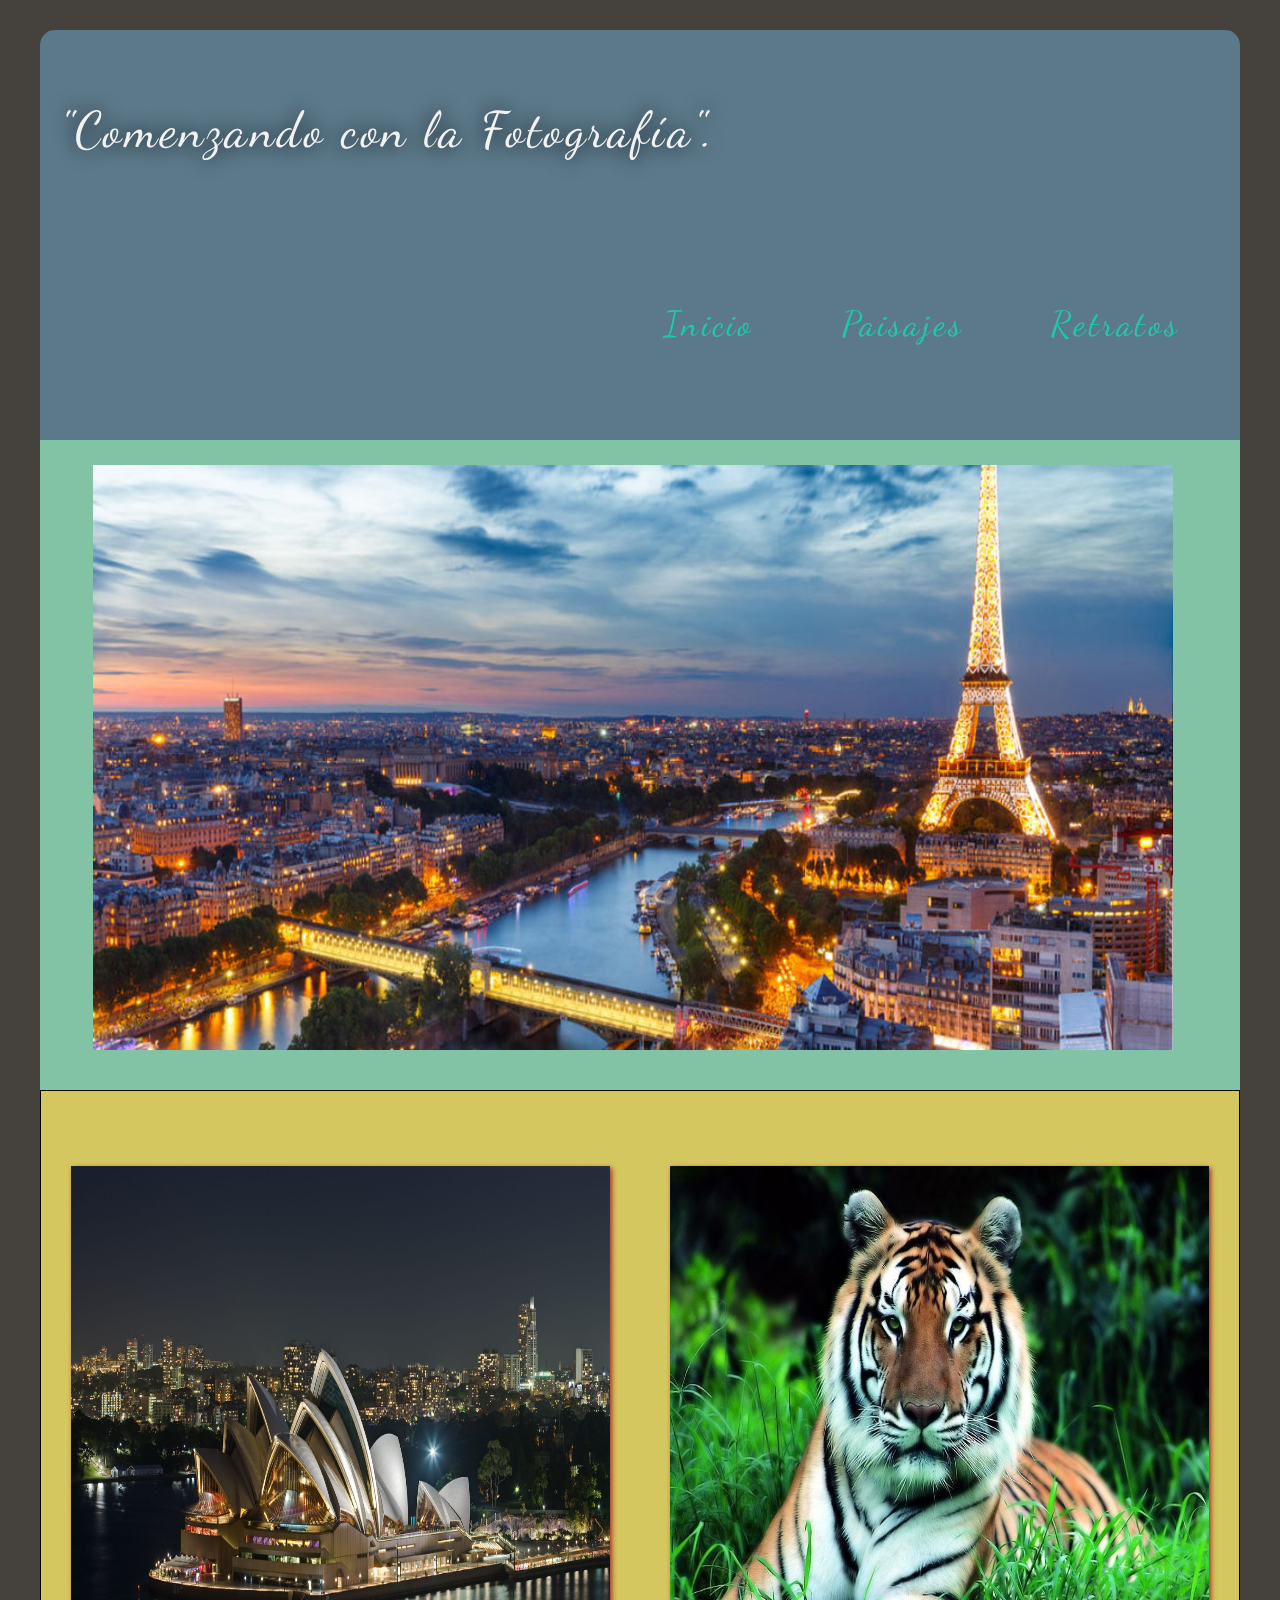
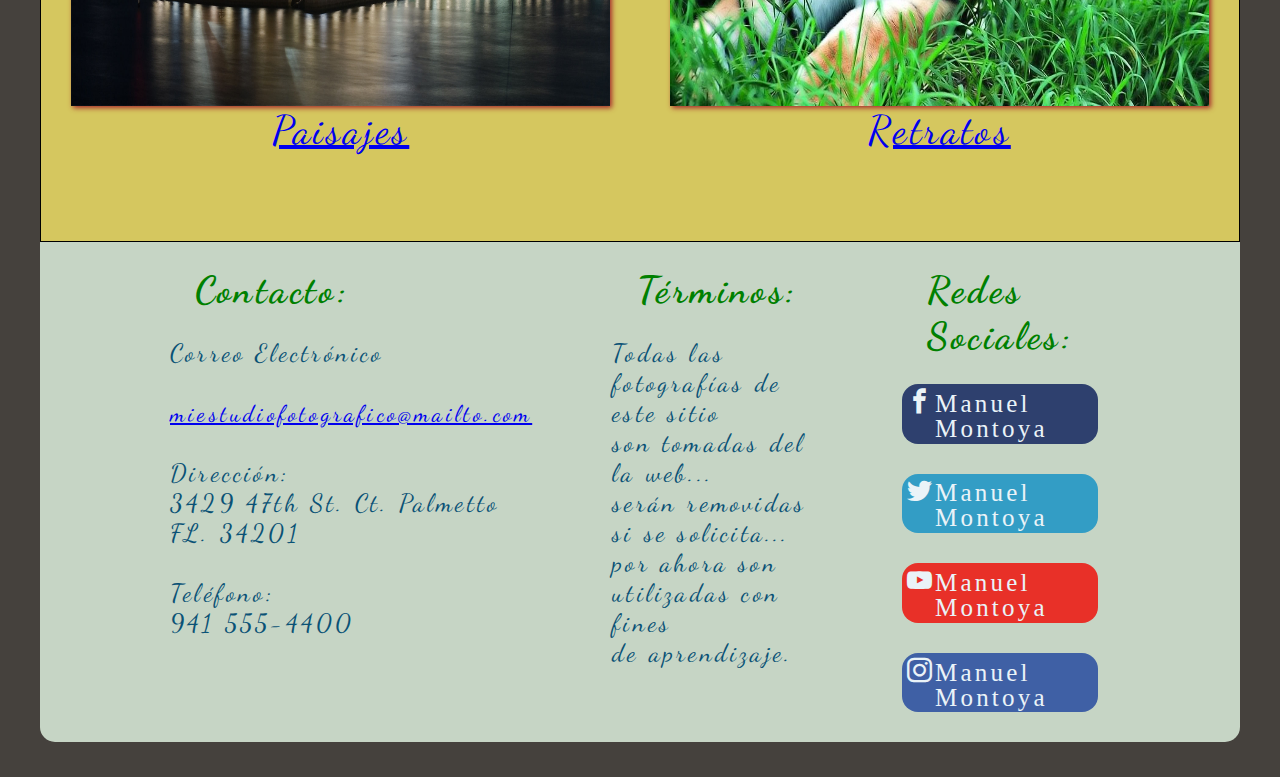
<file: index.html>
<!DOCTYPE html>
<html>
  <head>
    <meta charset="utf-8">
    <meta name="viewport" content="width=device-width,initial-scale=1.0">
    <title>Evaluacion Final: Estudio Fotográfico.</title>
    <link rel="stylesheet" href="css/estilos.css">
    <link rel="stylesheet" href="font.css">
    <link rel="stylesheet" type="text/css" href="http://fonts.googleapis.com/css?family=Dancing+Script">
  </head>
  <body>
<header>
  <div class="contenedor">
  <div class="Nombre">"Comenzando con la Fotografía".</div>
  <nav>
    <a href="inicio.html">Inicio</a>
    <a href="Paisajes.html" target="_blank">Paisajes</a>
    <a href="Retratos.html">Retratos</a>
  </nav>
  </div>
</header>
<section>
<div class="foto1">
  <img src="img/Paris.jpg" alt="foto de París" id="pic1"></img>
</div>
</section>
<section>
<div class="contenedor1">
  <div class="foto2">
    <img src="img/australia.jpg" alt="foto de Australia">
    <a href="Paisajes.html">Paisajes</a>
  </div>
  <div class="foto3">
    <img src="img/tigre.jpg" alt=" foto de una Tigre">
    <a href="Retratos.html">Retratos</a>
  </div>
</div>
</section>
<footer>
<div class="contenedor2">
  <div class="item">
    <h2>Contacto:</h2>
    <p>Correo Electrónico</p><br>
      <a href="mailto:miestudiofotografico@mailto.com" id="mail">miestudiofotografico@mailto.com</a><br>
      <br><p>Dirección: <br>3429 47th St. Ct. Palmetto FL. 34201</p><br>
      <p>Teléfono:<br> 941 555-4400</p><br>
  </div>
  <div class="item">
    <h2>Términos:</h2>
    <p>Todas las fotografías de este sitio<br> son tomadas del la web... <br>serán removidas si se solicita... <br>por ahora son utilizadas con fines<br> de aprendizaje.</p>
  </div>
  <div class="item">
    <h2 class="logos">Redes Sociales:</h2>
    <a href="https://www.facebook.com/" class="icon icon-facebook" target="_blank">Manuel Montoya</a><br>
    <a href="https://twitter.com/" class="icon icon-twitter" target="_blank">Manuel Montoya</a><br>
    <a href="https://www.youtube.com/" class="icon icon-youtube" target="_blank">Manuel Montoya</a><br>
    <a href="https://www.instagram.com/" class="icon icon-instagram" target="_blank">Manuel Montoya</a><br>
  </div>
  <div class="item">
    <h2>Derechos Reservados:</h2>
    <p>Manuel Montoya-Romero.</p><br>
    <p> © *Copyright- 2019</p>
    <p>++All rigths reserved++.</p>
  </div>
</div>
</footer>
  </body>
</html>
</file>
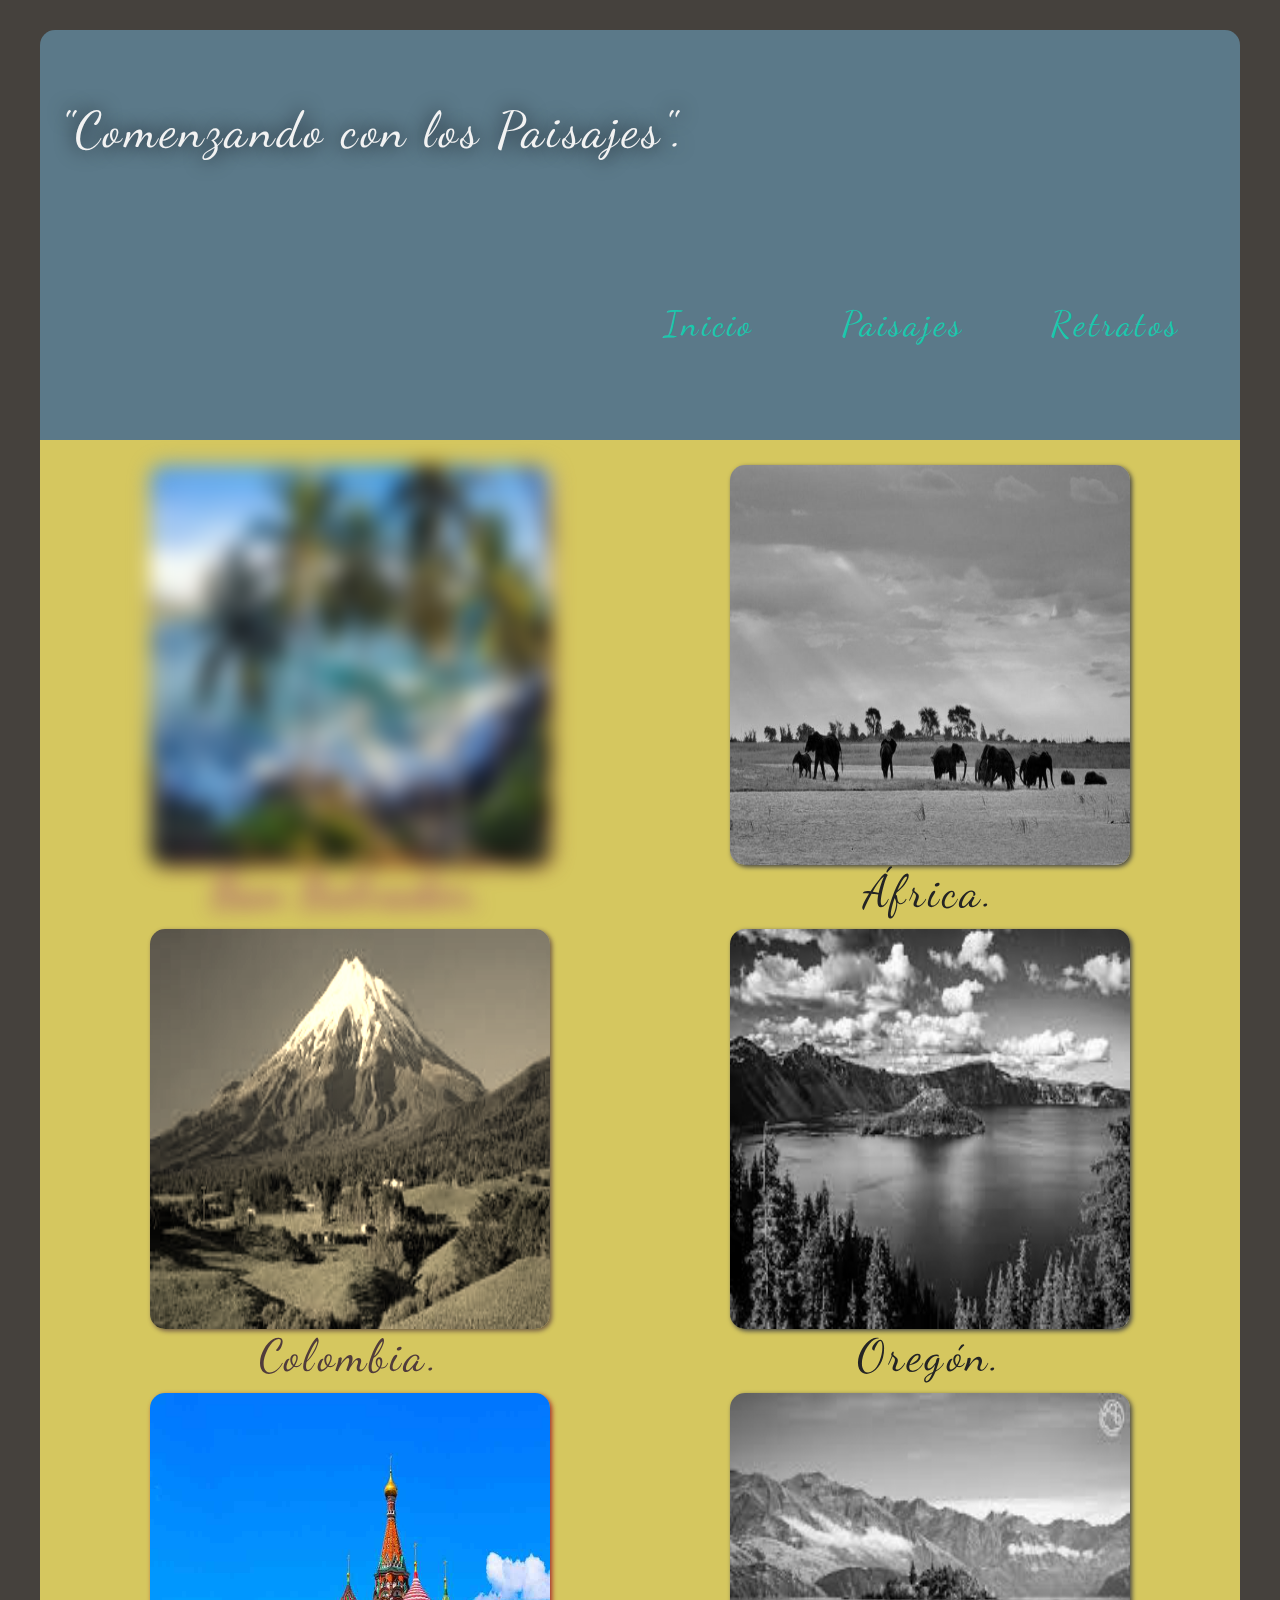
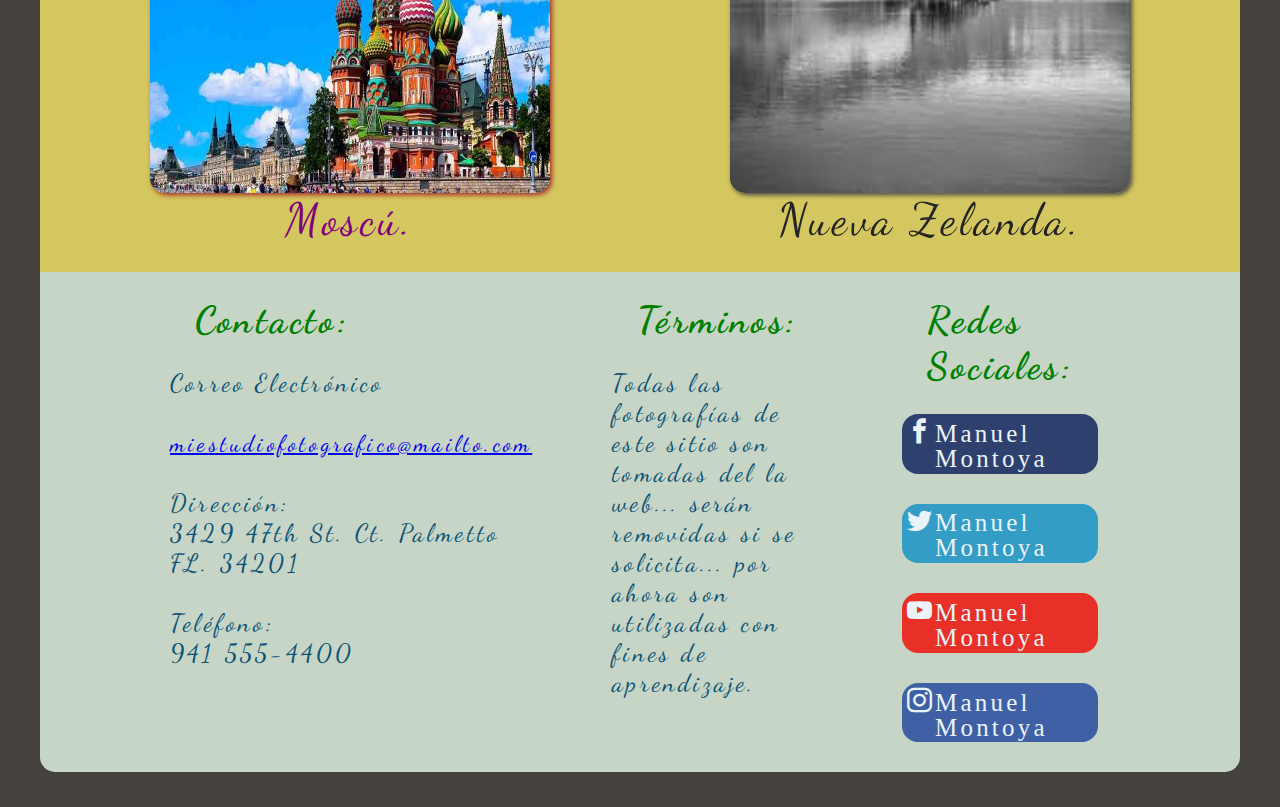
<file: Paisajes.html>
<!DOCTYPE html>
<html>
  <head>
    <meta charset="utf-8">
    <meta name="viewport" content="width=device-width,initial-scale=1.0">
    <title> Evaluación final: Paisajes.</title>
    <link rel="stylesheet" href="css/estilos.css">
    <link rel="stylesheet" href="font.css">
    <link rel="stylesheet" type="text/css" href="http://fonts.googleapis.com/css?family=Dancing+Script">
  </head>
  <body>
    <header>
      <div class="contenedor">
      <div class="Nombre">"Comenzando con los Paisajes".</div>
      <nav>
        <a href="index.html">Inicio</a>
        <a href="#">Paisajes</a>
        <a href="Retratos.html"  target="_blank">Retratos</a>
      </nav>
      </div>
    </header>
    <section class="paisajes">
      <div class="salvador">
      <figure><img src="img/salvador.jpg"></figure>
      <figcaption>San Salvador.</figcaption>
      </div>
      <div class="africa">
      <figure><img src="img/africa.jpg"></figure>
      <figcaption>África.</figcaption>
      </div>
      <div class="colombia">
      <figure><img src="img/colombia.jpg"></figure>
      <figcaption>Colombia.</figcaption>
      </div>
      <div class="oregon">
      <figure><img src="img/oregon.jpg"></figure>
      <figcaption>Oregón.</figcaption>
      </div>
      <div class="moscu">
      <figure><img src="img/moscu.jpg"></figure>
      <figcaption>Moscú.</figcaption>
      </div>
      <div class="zelanda">
      <figure><img src="img/zelanda.jpg"></figure>
      <figcaption>Nueva Zelanda.</figcaption>
      </div>
    </section>
    <footer>
    <div class="contenedor2">
      <div class="contacto">
        <h2>Contacto:</h2>
        <p>Correo Electrónico</p><br>
          <a href="mailto:miestudiofotografico@mailto.com" id="mail">miestudiofotografico@mailto.com</a><br>
          <br><p>Dirección: <br>3429 47th St. Ct. Palmetto FL. 34201</p><br>
          <p>Teléfono:<br> 941 555-4400</p><br>
      </div>
      <div class="terminos">
        <h2>Términos:</h2>
        <p>Todas las fotografías de este sitio son tomadas del la web... serán removidas si se solicita... por ahora son utilizadas con fines de aprendizaje.</p>
      </div>
      <div class="redessociales">
        <h2 class="logos">Redes Sociales:</h2>
        <a href="https://www.facebook.com/" class="icon icon-facebook" target="_blank">Manuel Montoya</a><br>
        <a href="https://twitter.com/" class="icon icon-twitter" target="_blank">Manuel Montoya</a><br>
        <a href="https://www.youtube.com/" class="icon icon-youtube" target="_blank">Manuel Montoya</a><br>
        <a href="https://www.instagram.com/" class="icon icon-instagram" target="_blank">Manuel Montoya</a><br>
      </div>
      <div class="Derechos">
        <h2>Derechos Reservados:</h2>
        <p>Manuel Montoya-Romero.</p><br>
        <p> © *Copyright- 2019</p>
        <p>++All rigths reserved++.</p>
      </div>
    </div>
    </footer>
  </body>
</html>
</file>
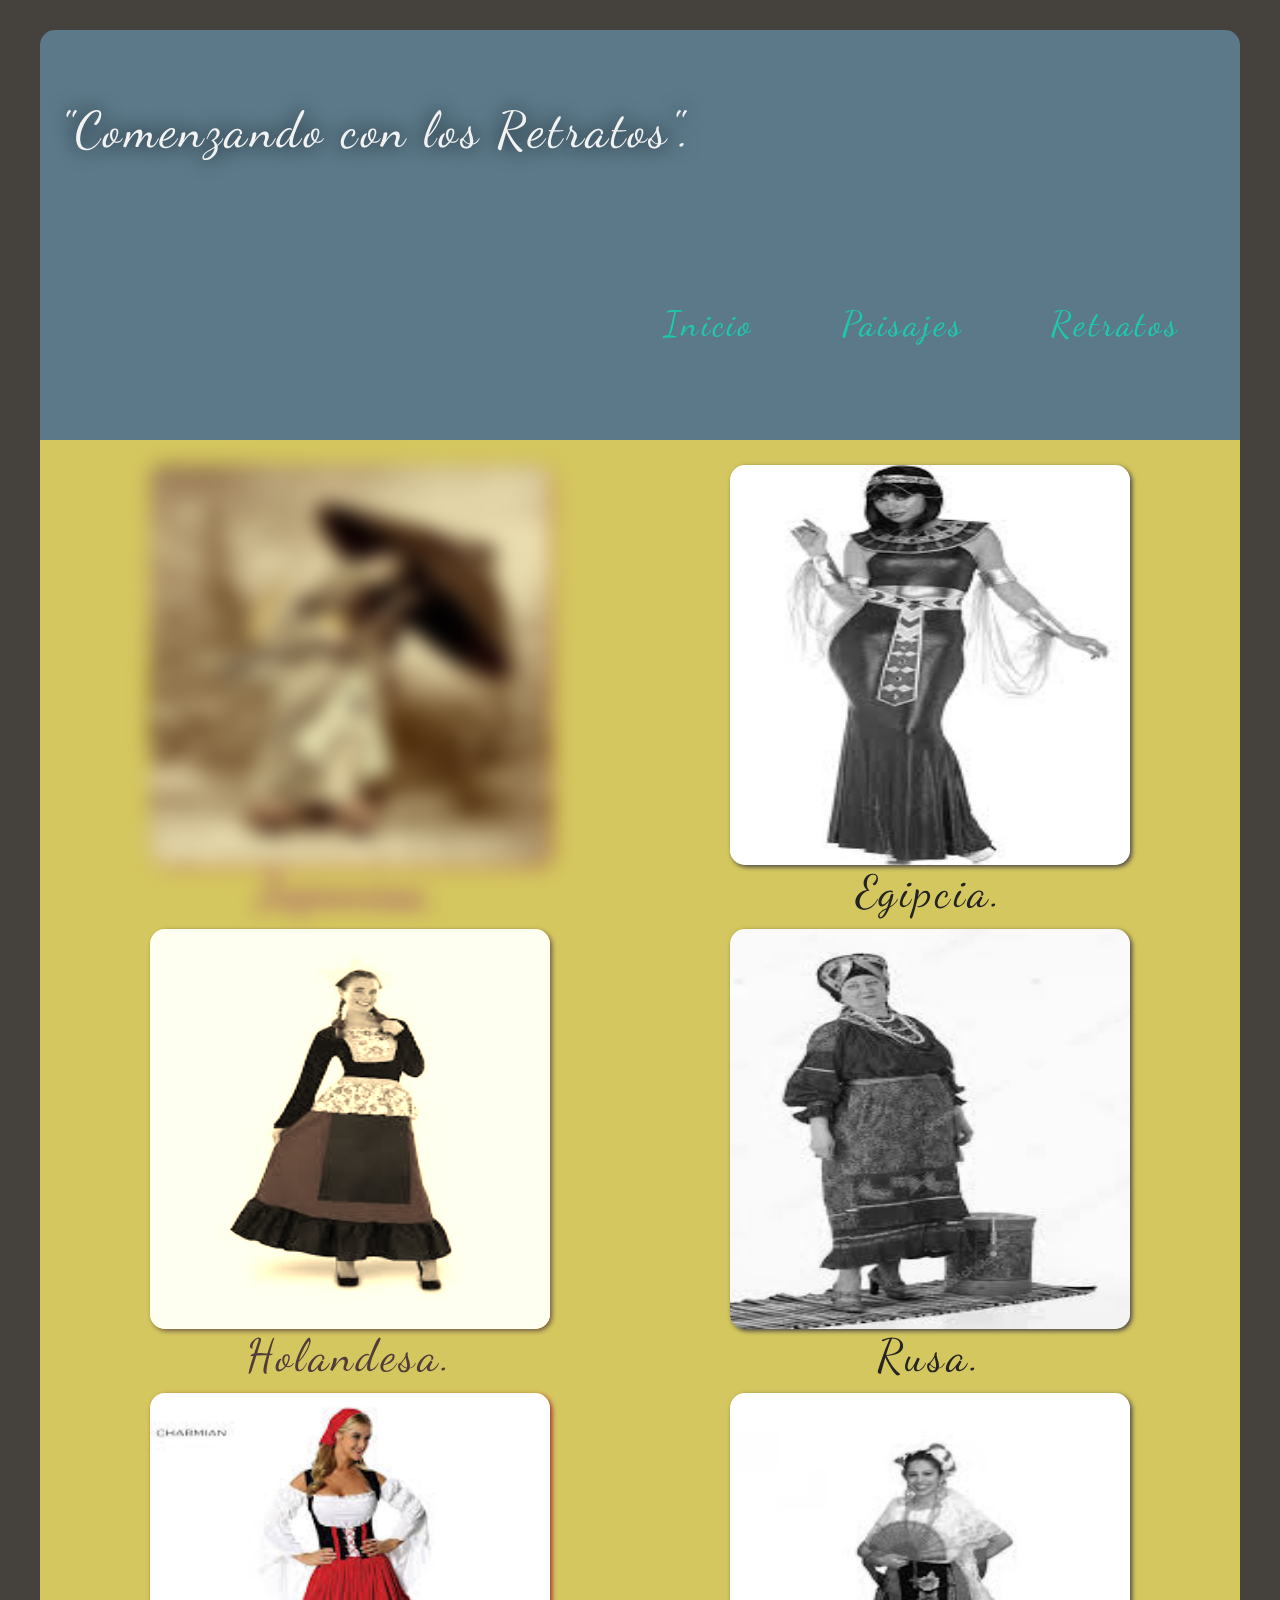
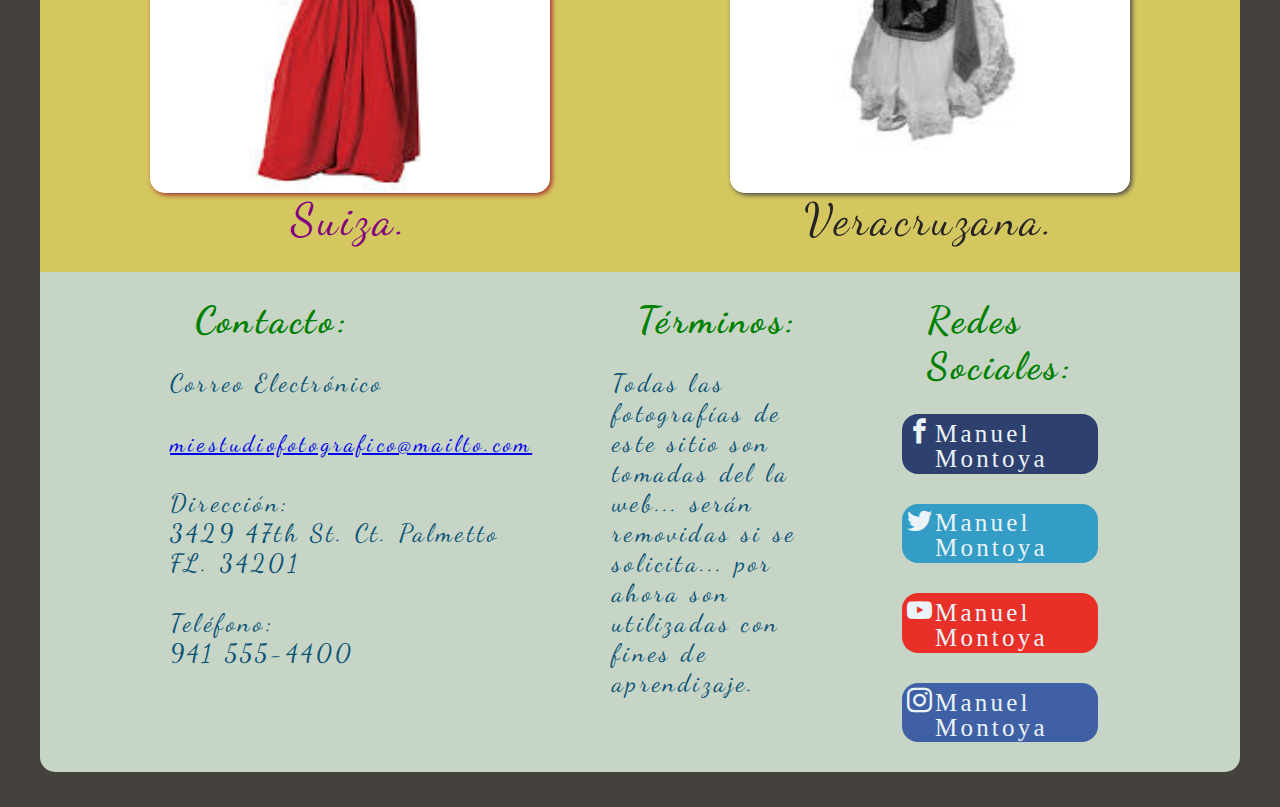
<file: Retratos.html>
<!DOCTYPE html>
<html>
  <head>
    <meta charset="utf-8">
    <meta name="viewport" content="width=device-width,initial-scale=1.0">
    <title> Evaluación final: Retratos.</title>
    <link rel="stylesheet" href="css/estilos.css">
    <link rel="stylesheet" href="font.css">
    <link rel="stylesheet" type="text/css" href="http://fonts.googleapis.com/css?family=Dancing+Script">
  </head>
  <body>
    <header>
      <div class="contenedor">
      <div class="Nombre">"Comenzando con los Retratos".</div>
      <nav>
        <a href="index.html">Inicio</a>
        <a href="Paisajes.html">Paisajes</a>
        <a href="#">Retratos</a>
      </nav>
      </div>
    </header>
    <section class="retratos">
      <div class="geisha">
      <figure><img src="img/geisha.jpg"></figure>
      <figcaption>Japonesa.</figcaption>
      </div>
      <div class="egipcia">
      <figure><img src="img/egipcia.jpg"></figure>
      <figcaption>Egipcia.</figcaption>
      </div>
      <div class="holandesa">
      <figure><img src="img/holandesa.jpg"></figure>
      <figcaption>Holandesa.</figcaption>
      </div>
      <div class="rusa">
      <figure><img src="img/rusa.jpg"></figure>
      <figcaption>Rusa.</figcaption>
      </div>
      <div class="suiza">
      <figure><img src="img/suiza.jpg"></figure>
      <figcaption>Suiza.</figcaption>
      </div>
      <div class="veracruzana">
      <figure><img src="img/veracruzana.jpg"></figure>
      <figcaption>Veracruzana.</figcaption>
      </div>
    </section>
    <footer>
    <div class="contenedor2">
      <div class="contacto">
        <h2>Contacto:</h2>
        <p>Correo Electrónico</p><br>
          <a href="mailto:miestudiofotografico@mailto.com" id="mail">miestudiofotografico@mailto.com</a><br>
          <br><p>Dirección: <br>3429 47th St. Ct. Palmetto FL. 34201</p><br>
          <p>Teléfono:<br> 941 555-4400</p><br>
      </div>
      <div class="terminos">
        <h2>Términos:</h2>
        <p>Todas las fotografías de este sitio son tomadas del la web... serán removidas si se solicita... por ahora son utilizadas con fines de aprendizaje.</p>
      </div>
      <div class="redessociales">
        <h2 class="logos">Redes Sociales:</h2>
        <a href="https://www.facebook.com/" class="icon icon-facebook" target="_blank">Manuel Montoya</a><br>
        <a href="https://twitter.com/" class="icon icon-twitter" target="_blank">Manuel Montoya</a><br>
        <a href="https://www.youtube.com/" class="icon icon-youtube" target="_blank">Manuel Montoya</a><br>
        <a href="https://www.instagram.com/" class="icon icon-instagram" target="_blank">Manuel Montoya</a><br>
      </div>
      <div class="Derechos">
        <h2>Derechos Reservados:</h2>
        <p>Manuel Montoya-Romero.</p><br>
        <p> © *Copyright- 2019</p>
        <p>++All rigths reserved++.</p>
      </div>
    </div>
    </footer>
  </body>
</html>
</file>
<file: css/estilos.css>
*{ margin: 0 20px 0 20px; border: 0 10px;}
body {
  background: #45413D;
  font-family: "Dancing Script";
  letter-spacing: 0.2em;
}

header{
  margin: auto;
  width: 100%;
  height: auto;
  overflow:hidden;
  background-color: #5b7989;
  border-radius: 15px 15px 0 0;
  margin-top: 30px;
  padding-bottom: 10px;
}

section{
  margin: auto;
  width: auto;
}

.contenedor{
  width: 100%;
  max-width:none;
  margin: auto;
  overflow: hidden;
}

header .Nombre{
  color: #f2f2f2;
  font-size: 50px;
  line-height: 200px;
  float: left;
  text-shadow:0 0 20px  #02010a;
  transition: 5s;
  animation: slide-rebota 5s;
}

header nav {
   float: right;
   line-height: 200px;
}

header nav a {
   display: inline-block;
   color: #1AC8AD;
   text-decoration: none;
   padding: 10px 20px;
   line-height: normal;
   font-size: 35px;
   font-weight:normal;
   -webkit-transition: all 500ms ease;
   -o-transition:all 500ms ease;
   transition: all 500ms ease;
}

header nav a:hover{
   background: #D4D4CD;
   border-radius: 50px;
}

img  {
  height:90%;
  width:90%;
  margin: auto;
  display: block;
  box-shadow: 2px 2px 5px brown;
}

#pic1 {
   padding: 25px 25px 10px 10px;
   box-shadow: none;
}

.foto1 {
  margin: auto;
  background: #82c3a6;
  height: 650px;
  width: auto;
}

.contenedor1{
  margin: auto;
  border: 1px  solid black;
  background: #d5c75f;
  height: 750px;
  display: flex;
  font-size: 40px;
}

.foto2 {
  height: 80%;
  width: 80%;
  margin: auto;
  display: block;
  text-align: center;
}

.foto2 img:hover {
  box-shadow: 2px 2px #82c3a6;
  -moz-transform: rotate(10deg);
  -webkit-transform: rotate(10deg);
  -o-transform: rotate(10deg);
  transform: rotate(10deg);
  -moz-transition: 1s;
  -webkit-transition: 1s;
  -o-transition: 1s;
  transition: 1s;
}

.foto3{
  height:80%;
  width:80%;
  margin: auto;
  display: block;
  text-align: center;
}

.foto3 img:hover {
  box-shadow: 2px 2px #82c3a6;
  -moz-transform: translate(20px,-5px);
  -webkit-transform: translate(20px,-5px);
  -o-transform: translate(20px,-5px);
  transform: translate(20px,-5px);
  -moz-transition: 1s;
  -webkit-transition: 1s;
  -o-transition: 1s;
  transition: 1s;
}

footer{
  border-radius: 0 0 15px 15px;
  background: #c6d5c5;
  width: auto;
  margin: auto;
}

.contenedor2  {
  margin: auto;
  display: flex;
  overflow: hidden;
  font-size: 25px;
  color: #0A5276;
  margin-bottom: 35px;
  width: 85%;
}

#mail{
  font-size: 23px;
}

h2 {
  color: green;
  font-family: "Dancing Script";
  padding: 25px;
}

.icon {
	color: #EAF3F8;
	text-decoration: none;
	padding: .3rem;
	display: flex;
  transition: all .5s;
}

.icon-facebook {
	background: #2E406E;
}

.icon-twitter {
	background: #339DC5;
}

.icon-youtube {
	background: #E83028;
}

.icon-instagram {
	background: #3F60A5;
}

.icon {
	border-radius: 1rem 1rem 1rem 1rem;
}

.icon:hover {
	padding-right: 1rem;
	border-radius: 2rem 0 2rem 1rem;
}

.paisajes {
  display: flex;
  flex-flow: row wrap;
	background-color: #d5c75f;
  padding: 20px;
  color: purple;
}

.moscu img, .africa img,
.colombia img, .oregon img,
.salvador img, .zelanda img {
   height: 400px;
   width: 400px;
   border-radius: 15px;
}

.moscu, .africa,
.colombia, .oregon,
.salvador, .zelanda {
  flex-grow: 1;
  padding: 5px;
}

figcaption {
  font-size: 45px;
  text-align: center;
}

.salvador {
  -webkit-filter: blur(10px);
  filter: blur(10px)
}

.africa, .oregon, .zelanda {
  -webkit-filter: grayscale(100%);
  filter: grayscale(100%);
}

.colombia {
  -webkit-filter: sepia(90%);
  filter: sepia(90%);
}

.retratos{
  display: flex;
  flex-flow: row wrap;
  background-color: #d5c75f;
  padding: 20px;
  color: purple;
}

.geisha img, .egipcia img, .holandesa img,
.rusa img, .suiza img, .veracruzana img {
  height: 400px;
  width: 400px;
  border-radius: 15px;
}

.geisha, .egipcia, .holandesa,
.rusa, .suiza, .veracruzana {
  flex-grow: 1;
  padding: 5px;
}

.geisha{
  -webkit-filter: blur(10px);
  filter: blur(10px)
}

.egipcia, .rusa, .veracruzana {
  -webkit-filter: grayscale(100%);
  filter: grayscale(100%);
}

.holandesa{
  -webkit-filter: sepia(90%);
  filter: sepia(90%);
}

@media (max-width: 900px) {
  body{
    width: 100%;
    margin: 20px 20px 20px 20px
    flex-direction: column;
  }

  header .Nombre {
  color: #f2f2f2;
  font-size: 20px;
  padding-left: 25px;
  float: left;
  text-shadow: 0 0 20px #02010a;
  transition: 1s;
  animation: slide-rebota 0s;
  }

  header nav{
    float: left;
    display: flex;
    margin-left: 1%;
    flex-direction: column;

  }

  .contenedor {
    width: 100%;
    height: 100%;
    padding: 25px 25px 10px 10px;
  }

  .contenedor1 {
    width: 100%;
    height: auto;
    flex-direction: column;
    padding: 25px 25px 10px 10px;
  }
  .contenedor2 {
    width: 100%;
    flex-direction: column;
  }
  figure img{
    width: 100%;
    flex-direction: column;

  }
  footer{
    width: 100%;
    flex-direction: column;
  }
}
@media (min-width: 901px) {
  body {
    flex-wrap: wrap;
  }
}
</file>
<file: font.css>
@font-face {
  font-family: 'icomoon';
  src:  url('fonts/icomoon.eot?i226ha');
  src:  url('fonts/icomoon.eot?i226ha#iefix') format('embedded-opentype'),
    url('fonts/icomoon.ttf?i226ha') format('truetype'),
    url('fonts/icomoon.woff?i226ha') format('woff'),
    url('fonts/icomoon.svg?i226ha#icomoon') format('svg');
  font-weight: normal;
  font-style: normal;
}

[class^="icon-"], [class*=" icon-"] {
  /* use !important to prevent issues with browser extensions that change fonts */
  font-family: 'icomoon' !important;
  speak: none;
  font-style: normal;
  font-weight: normal;
  font-variant: normal;
  text-transform: none;
  line-height: 1;

  /* Better Font Rendering =========== */
  -webkit-font-smoothing: antialiased;
  -moz-osx-font-smoothing: grayscale;
}

.icon-facebook:before {
  content: "\ea90";
}
.icon-instagram:before {
  content: "\ea92";
}
.icon-twitter:before {
  content: "\ea96";
}
.icon-youtube:before {
  content: "\ea9d";
}
</file>
